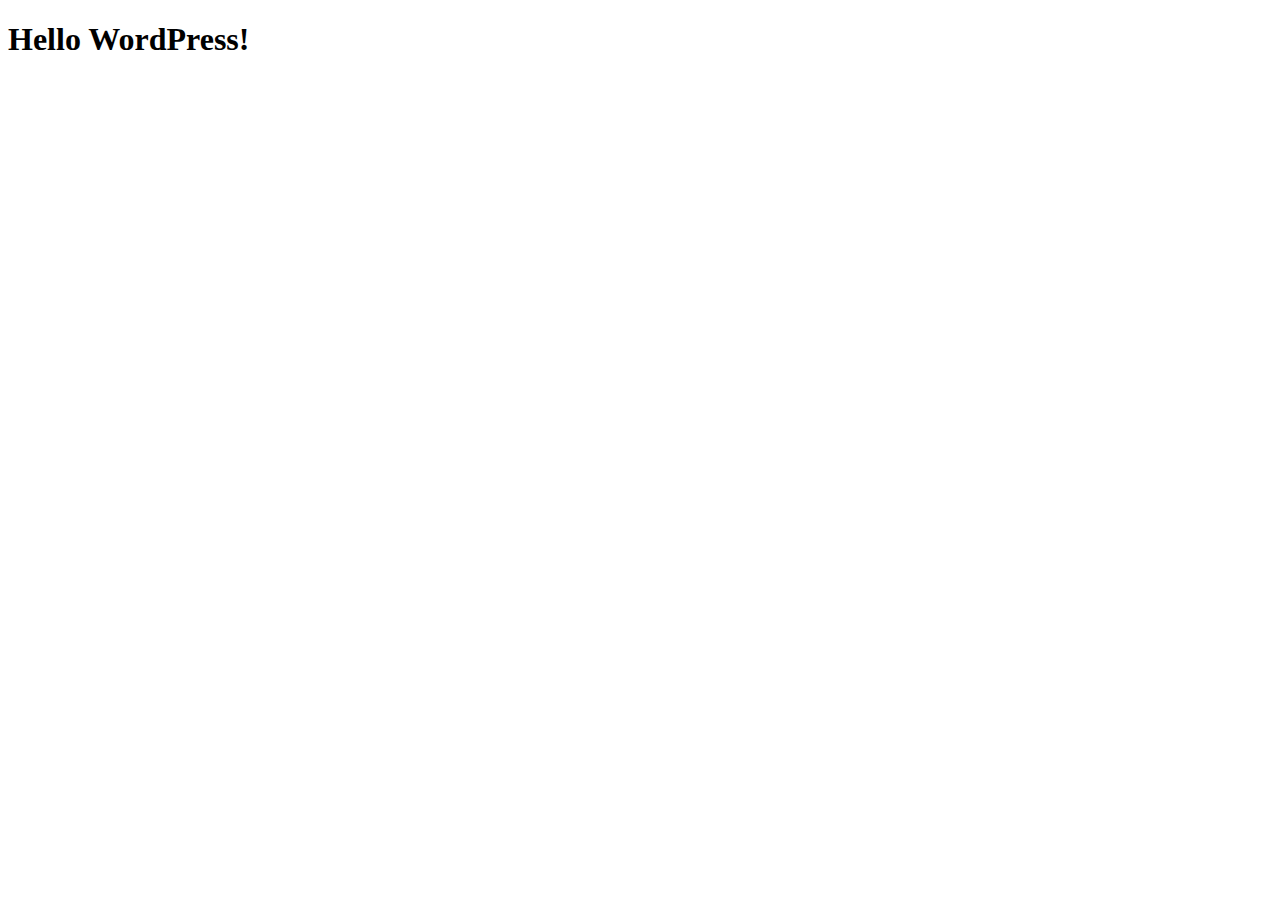
<file: wp-test/index.html>
<!doctype html>
<html lang="sv">
<head>
  <title>Hello WordPress!</title>
</head>
<body>
  <h1>Hello WordPress!</h1>
  <iframe src="http://localhost:8888/wp-admin/admin-ajax.php?action=h5p_embed&id=1" width="643" height="389" frameborder="0" allowfullscreen="allowfullscreen" title="Arithmetic Quiz"></iframe><script src="http://localhost:8888/wp-content/plugins/h5p/h5p-php-library/js/h5p-resizer.js" charset="UTF-8"></script>
  <iframe src="http://localhost:8888/wp-admin/admin-ajax.php?action=h5p_embed&id=2" width="643" height="389" frameborder="0" allowfullscreen="allowfullscreen" title="Arithmetic Quiz"></iframe><script src="http://localhost:8888/wp-content/plugins/h5p/h5p-php-library/js/h5p-resizer.js" charset="UTF-8"></script>
</body>
</html>
</file>
